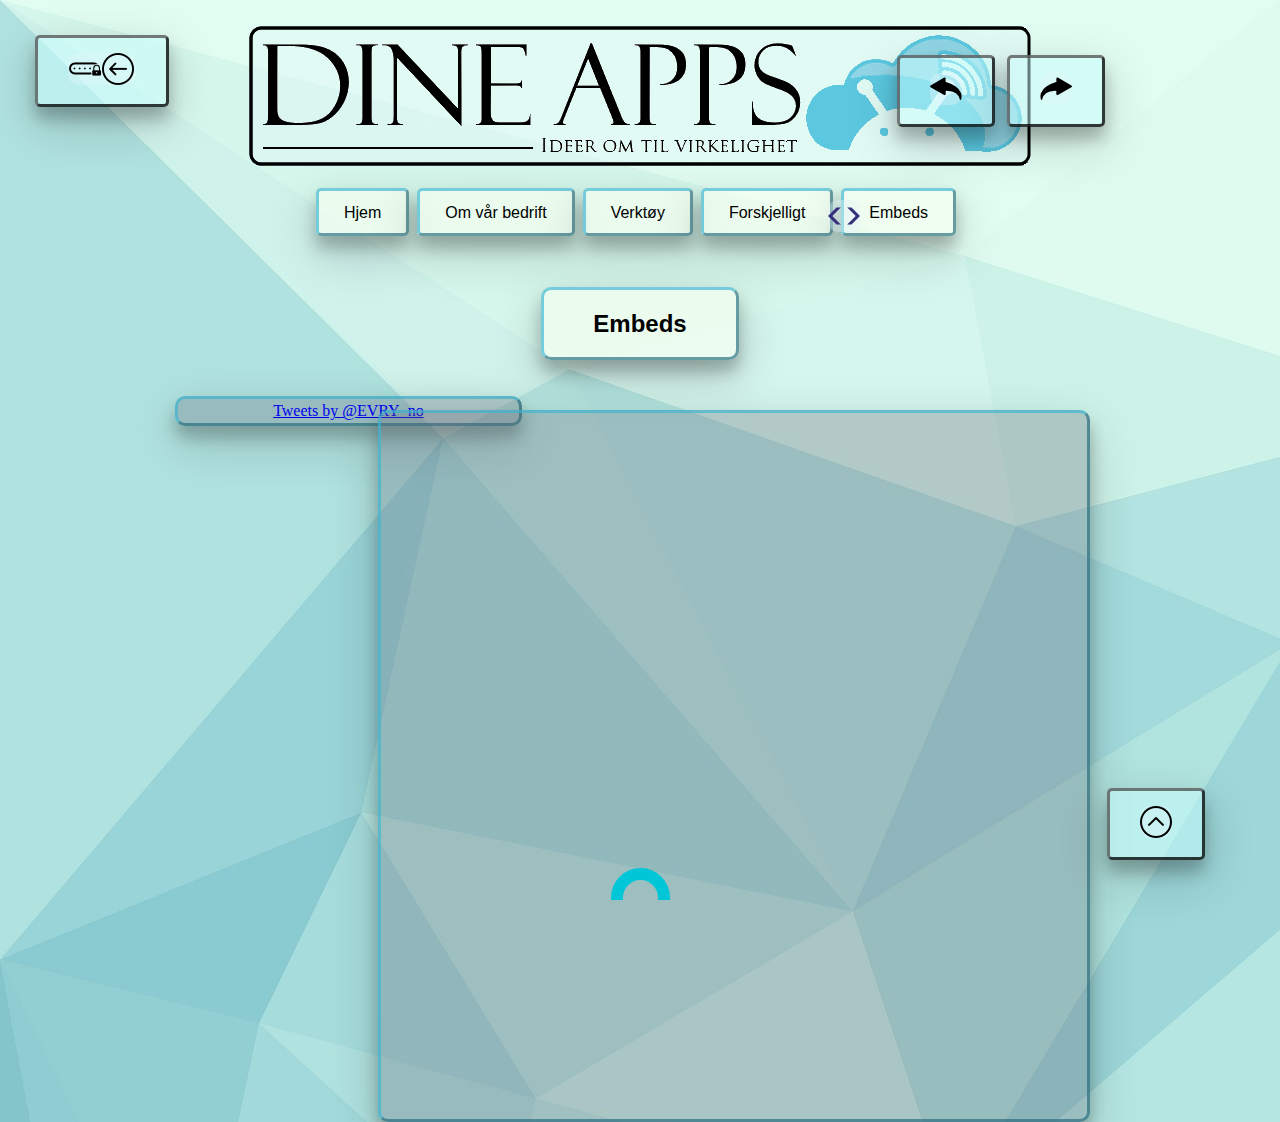
<file: embeds.html>
<!DOCTYPE html>
<html>
    <head>
        <title>Embeds</title>
        <link rel="shortcut icon" href="ico/favicon.ico">
        <link href="main.css" rel="stylesheet" type="text/css">
        <meta charset="UTF-8">
        <meta name="Viewport" content="width=divice-width, initial-scale=1.0">
        <script src="//ajax.googleapis.com/ajax/libs/jquery/1.9.1/jquery.min.js"></script>
        <script>
            function goBack() {
                window.history.back()
            }
            function goForward() {
                window.history.forward()
            }
        </script>
    </head>
<body>
    <div class="tilbakeknapp">
    <a href="index.html"><button type="button"><img src="bilder/tilbakeknapp.png" alt="Verktøy ikon";></button></a>
    </div>
    <div class="dineappslogo">
            <img src="bilder/DineAppsheaderlogo.png" alt="dineappslogo" style="width:782px;height:140px;">
        </div>
    <button onclick="goBack()" class="backbutton"><img src="bilder/left-arrow.png" alt="Verktøy ikon";></button>
        <button onclick="goForward()" class="forwardbutton"><img src="bilder/right-arrow.png" alt="Verktøy ikon";></button>
        <br>
        <nav id="nav01"></nav>
    <div class="integrasjonerlogo">
            <img src="bilder/integrasjonerlogo.png" alt="Integrasjoner ikon";>
        </div>
    <br><br><br>
    <div class="dttk2">
            <h2>Embeds</h2>
    </div>
    <br><br><br>
    <div id="main">
        <div class="twitter">
        <a class="twitter-timeline" href="https://twitter.com/EVRY_no" data-widget-id="738089226919653377">Tweets by @EVRY_no</a>
            <script>
            !function(d,s,id){var js,fjs=d.getElementsByTagName(s)[0],p=/^http:/.test(d.location)?'http':'https';if(!d.getElementById(id)){js=d.createElement(s);js.id=id;js.src=p+"://platform.twitter.com/widgets.js";fjs.parentNode.insertBefore(js,fjs);}}(document,"script","twitter-wjs");
        </script>
        </div>
        <div class="yammer">
        <div id="embedded-feed" style="height:700px;width:700px;"></div>
        <script type="text/javascript" src="https://s0.assets-yammer.com/assets/platform_embed.js"></script>
        <script type="text/javascript">
            yam.connect.embedFeed({
                container: "#embedded-feed",
                network: "o365.iktfag.com",
                feedType: "group",
                feedId: "7196878"
            });
        </script>
        </div>
    <div class="tilbakeverktøyknapp">
        <a href="embeds.html"><button type="button"><img src="bilder/tilbakeverktøyknapp.png" alt="Verktøy ikon";></button></a>
    </div>
    </div>
    <div class="footer">
    <div id="button"></div>
                <div id="container">
                    <div id="cont">
                        <div class="footer_center">
	                       <h3>Kontakt oss: <a href="http://192.168.1.125:8080/support/">helpdesk</a> | <a>tlf</a> | <a href="google.com">e-mail</a><img src="bilder/like.png" alt="Verktøy ikon";></h3>
                        </div>
                    </div>
                </div>
            </div>
    <script src="script.js"></script>
</body>
</html>
</file>
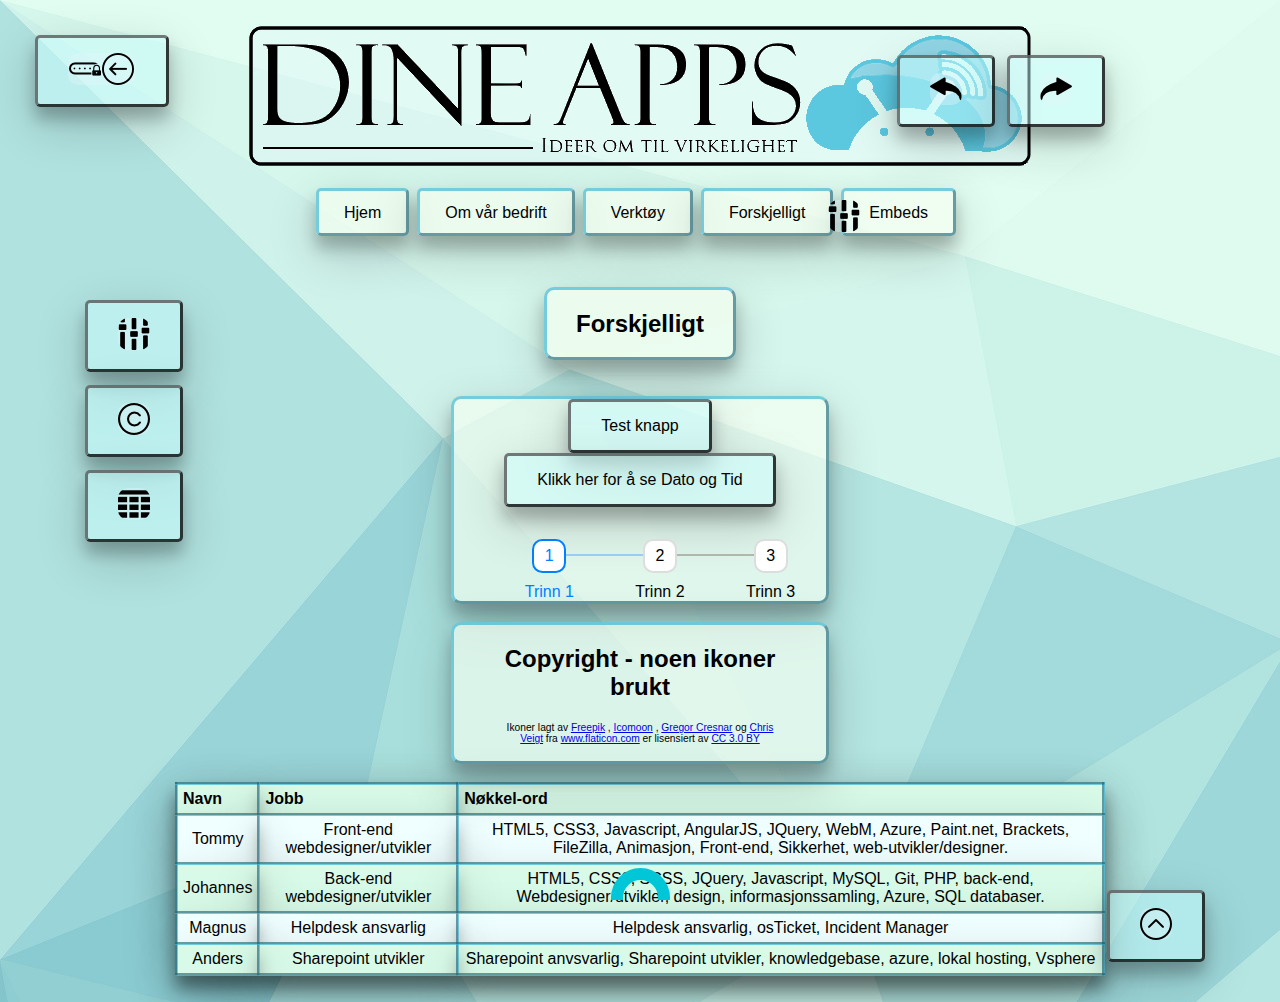
<file: forskjelligt.html>
<!DOCTYPE html>
<html>
    <head>
        <title>Forskjelligt</title>
        <link rel="shortcut icon" href="ico/favicon.ico">
        <link href="main.css" rel="stylesheet" type="text/css">
        <meta charset="UTF-8">
        <meta name="Viewport" content="width=divice-width, initial-scale=1.0">
        <script src="//ajax.googleapis.com/ajax/libs/jquery/1.9.1/jquery.min.js"></script>
        <script>
            function goBack() {
                window.history.back()
            }
            function goForward() {
                window.history.forward()
            }
        </script>
    </head>
<body>
    <div class="tilbakeknapp">
    <a href="index.html"><button type="button"><img src="bilder/tilbakeknapp.png" alt="Verktøy ikon";></button></a>
    </div>
    <div class="dineappslogo">
            <img src="bilder/DineAppsheaderlogo.png" alt="dineappslogo" style="width:782px;height:140px;">
    </div>
    <button onclick="goBack()" class="backbutton"><img src="bilder/left-arrow.png" alt="Verktøy ikon";></button>
        <button onclick="goForward()" class="forwardbutton"><img src="bilder/right-arrow.png" alt="Verktøy ikon";></button>
        <br>
        <nav id="nav01"></nav>
    <div class="forskjelligtlogo">
            <img src="bilder/forskjelligtlogo.png" alt="Random ikon";>
        </div>
    <br><br><br>
    <div id="main">
        <div class="randomknapperrandom">
            <button>
            <a href="#Forskjelligt">
                <img src="bilder/forskjelligtlogo.png" alt="Random ikon";>
            </a>
            </button>
        </div>
        <div class="randomknappercopyright">
            <button>
                <a href="#Copyright">
                    <img src="bilder/copyrightlogo.png" alt="Random ikon";>
                </a>
            </button>
        </div>
        <div class="randomknapperliste">
            <button>
                <a href="#liste">
                    <img src="bilder/listelogo2.png" alt="Random ikon";>
                </a>
            </button>
        </div>
        <div class="dttk2">
            <h2><a name="Forskjelligt"></a>Forskjelligt</h2>
        </div>
        <br><br><br>
        <div class="dttk1" id="altfade">
            <!----------Skype kontakt knapp---------->
            <script type="text/javascript" src="https://secure.skypeassets.com/i/scom/js/skype-uri.js"></script>
            <div id="SkypeButton_Call__1">
            </div>
            <button onclick="sayHello('skal')">Test knapp</button> <!-------test knapp------->
            <!----------Dato og tid knapp---------->
            <button type="button"
                    onclick="document.getElementById('demo').innerHTML = Date()">Klikk her for å se Dato og Tid</button>
    <p id="demo"></p>
        <div class="container" style="font-family: 'Raleway', sans-serif;">
            <ul class="progressbar">
                <li class="active">Trinn 1</li>
                <li>Trinn 2</li>
                <li>Trinn 3</li>
            </ul>
        </div>
        <br><br><br>
        </div>
    <br><br>
        <div class="copyright" id="altfade">
            <blockquote>
            <h2><a name="Copyright"></a>Copyright - noen ikoner brukt</h2>
            <p style=" font-size: 0.8vw">
                Ikoner lagt av <a href="http://www.freepik.com" title="Freepik">Freepik</a> , <a href="http://www.flaticon.com/authors/icomoon" title="Icomoon">Icomoon</a> , <a href="http://www.flaticon.com/authors/gregor-cresnar" title="Gregor Cresnar">Gregor Cresnar</a> og <a href="http://www.flaticon.com/authors/chris-veigt" title="Chris Veigt">Chris Veigt</a> fra <a href="http://www.flaticon.com" title="Flaticon">www.flaticon.com</a> er lisensiert av <a href="http://creativecommons.org/licenses/by/3.0/" title="Creative Commons BY 3.0" target="_blank">CC 3.0 BY</a>
                </p>
            </blockquote>
        </div>
        <br><br>
        <a name="liste"></a>
        <table>
            <tr>
                <th>Navn</th>
                <th>Jobb</th>
                <th>Nøkkel-ord</th>
            </tr>
            <tr>
                <td>Tommy</td>
                <td>Front-end webdesigner/utvikler</td>
                <td>HTML5, CSS3, Javascript, AngularJS, JQuery, WebM, Azure, Paint.net, Brackets, FileZilla, Animasjon, Front-end, Sikkerhet, web-utvikler/designer.</td>
            </tr>
            <tr>
                <td>Johannes</td>
                <td>Back-end webdesigner/utvikler</td>
                <td>HTML5, CSS3, SCSS, JQuery, Javascript, MySQL, Git, PHP,  back-end, Webdesigner/utvikler, design, informasjonssamling, Azure, SQL databaser.</td>
            </tr>
            <tr>
                <td>Magnus</td>
                <td>Helpdesk ansvarlig</td>
                <td>Helpdesk ansvarlig, osTicket, Incident Manager</td>
            </tr>
            <tr>
                <td>Anders</td>
                <td>Sharepoint utvikler</td>
                <td>Sharepoint anvsvarlig, Sharepoint utvikler, knowledgebase, azure, lokal hosting, Vsphere</td>
            </tr>
        </table>
    <div class="tilbakeverktøyknapp">
        <a href="forskjelligt.html"><button type="button"><img src="bilder/tilbakeverktøyknapp.png" alt="Verktøy ikon";></button></a>
    </div>
    </div>
    <div class="footer">
    <div id="button"></div>
                <div id="container">
                    <div id="cont">
                        <div class="footer_center">
	                       <h3>Kontakt oss: <a href="http://192.168.1.125:8080/support/">helpdesk</a> | <a>tlf</a> | <a href="google.com">e-mail</a><img src="bilder/like.png" alt="Verktøy ikon";></h3>
                        </div>
                    </div>
                </div>
            </div>
    <script src="script.js"></script>
</body>
</html>
</file>
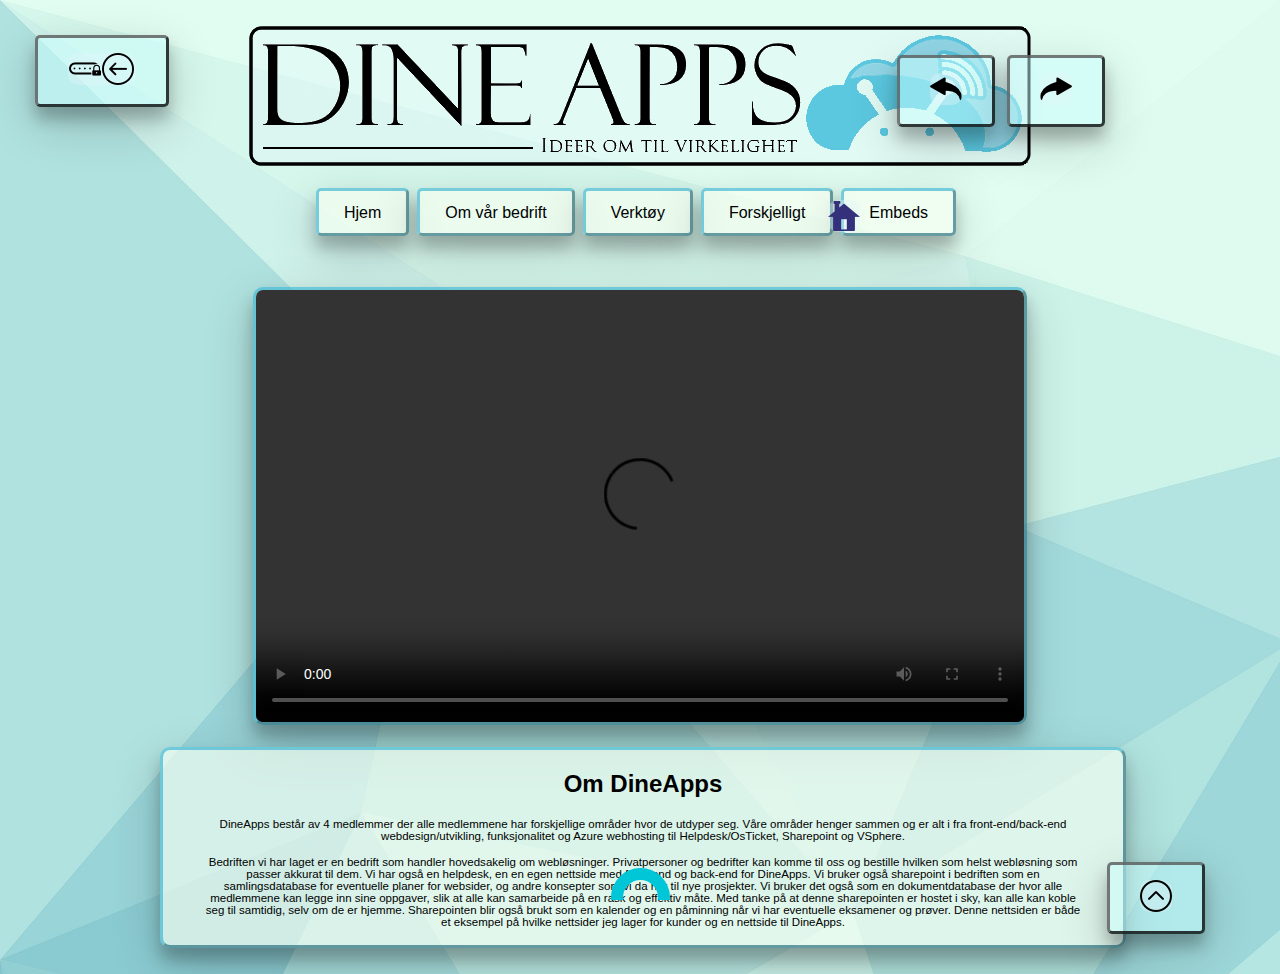
<file: hjem.html>
<!DOCTYPE html>
<html>
    <head>
        <title>DineApps - Hjem</title>
        <link rel="shortcut icon" href="ico/favicon.ico">
        <link href="main.css" rel="stylesheet" type="text/css">
        <meta charset="UTF-8">
        <meta name="Viewport" content="width=divice-width, initial-scale=1.0">
        <script>
            function goBack() {
                window.history.back()
            }
            function goForward() {
                window.history.forward()
            }
        </script>
    </head>
    <body>
    <div class="tilbakeknapp">
    <a href="index.html"><button type="button"><img src="bilder/tilbakeknapp.png" alt="Verktøy ikon";></button></a>
    </div>
        <div class="dineappslogo">
            <img src="bilder/DineAppsheaderlogo.png" alt="dineappslogo";>
        </div>
        <button onclick="goBack()" class="backbutton"><img src="bilder/left-arrow.png" alt="Verktøy ikon";></button>
        <button onclick="goForward()" class="forwardbutton"><img src="bilder/right-arrow.png" alt="Verktøy ikon";></button>
        <br>
        <nav id="nav01"></nav>
        <div class="hjemlogo">
            <img src="bilder/hjemlogo.png" alt="Hjem ikon";>
        </div>
        <div id="main">
        <br><br><br>
        <div class="youtubevid" id="altfade">
        <!--------HTML5 test video-------->
            <video width="768" height="432" controls loop>
                <source src="https://zippy.gfycat.com/TanFragrantHornet.webm" type="video/webm">
                Browseren din støtter ikke HTML5 video.
            </video>
        </div>
        </div>
        <br>
        <div class="test2">
            <h2>Om DineApps</h2>
            <blockquote>
                <p style=" font-size: 0.9vw">DineApps består av 4 medlemmer der alle medlemmene har forskjellige områder hvor de utdyper seg. Våre områder henger sammen og er alt i fra front-end/back-end webdesign/utvikling, funksjonalitet og Azure webhosting til Helpdesk/OsTicket, Sharepoint og VSphere.</p>
                <p style=" font-size: 0.9vw">Bedriften vi har laget er en bedrift som handler hovedsakelig om webløsninger. Privatpersoner og bedrifter kan komme til oss og bestille hvilken som helst webløsning som passer akkurat til dem. Vi har også en helpdesk, en en egen nettside med front-end og back-end for DineApps. Vi bruker også sharepoint i bedriften som en samlingsdatabase for eventuelle planer for websider, og andre konsepter som vi da har til nye prosjekter. Vi bruker det også som en dokumentdatabase der hvor alle medlemmene kan legge inn sine oppgaver, slik at alle kan samarbeide på en rask og effektiv måte. Med tanke på at denne sharepointen er hostet i sky, kan alle kan koble seg til samtidig, selv om de er hjemme. Sharepointen blir også brukt som en kalender og en påminning når vi har eventuelle eksamener og prøver. Denne nettsiden er både et eksempel på hvilke nettsider jeg lager for kunder og en nettside til DineApps.</p>
            </blockquote>
        </div>
        <div class="tilbakeverktøyknapp">
            <a href="hjem.html"><button type="button"><img src="bilder/tilbakeverktøyknapp.png" alt="Verktøy ikon";></button></a>
        </div>
            <div class="footer">
    <div id="button"></div>
                <div id="container">
                    <div id="cont">
                        <div class="footer_center">
                            <h3>Kontakt oss: <a href="http://192.168.1.125:8080/support/">helpdesk</a> | <a>tlf</a> | <a href="google.com">e-mail</a><img src="bilder/like.png" alt="Verktøy ikon";></h3>
                        </div>
                    </div>
                </div>
            </div>
        <script src="script.js"></script>
    </body>
</html>
</file>
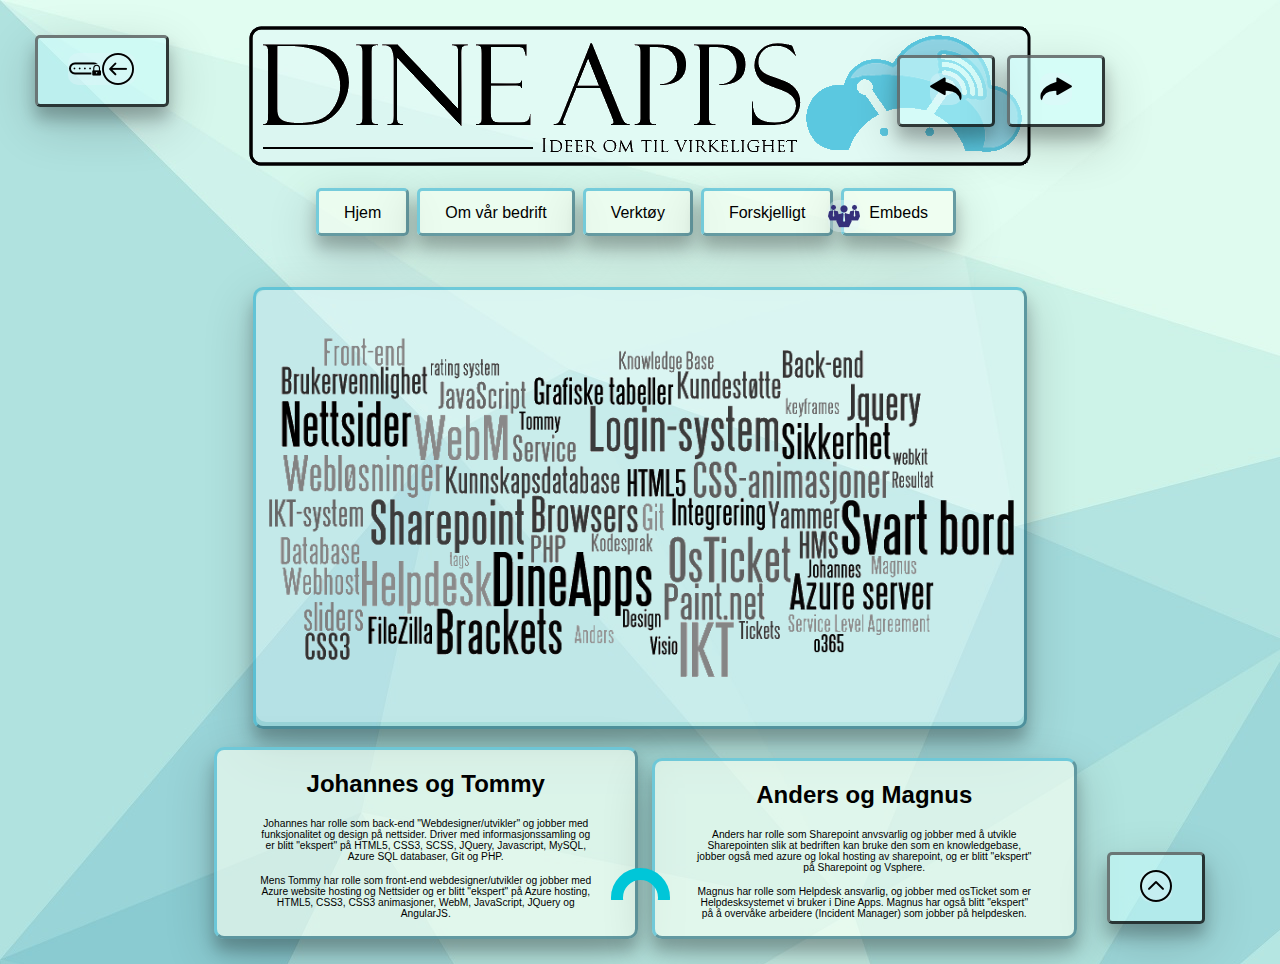
<file: omvårbedrift.html>
<!DOCTYPE html>
<html>
    <head>
        <title>Om vår bedrift</title>
        <link rel="shortcut icon" href="ico/favicon.ico">
        <link href="main.css" rel="stylesheet" type="text/css">
        <meta charset="UTF-8">
        <meta name="Viewport" content="width=divice-width, initial-scale=1.0">
        <script>
            function goBack() {
                window.history.back()
            }
            function goForward() {
                window.history.forward()
            }
        </script>
    </head>
<body>
    <div class="tilbakeknapp">
    <a href="index.html"><button type="button"><img src="bilder/tilbakeknapp.png" alt="Verktøy ikon";></button></a>
    </div>
    <div class="dineappslogo">
            <img src="bilder/DineAppsheaderlogo.png" alt="dineappslogo" style="width:782px;height:140px;">
        </div>
    <button onclick="goBack()" class="backbutton"><img src="bilder/left-arrow.png" alt="Verktøy ikon";></button>
        <button onclick="goForward()" class="forwardbutton"><img src="bilder/right-arrow.png" alt="Verktøy ikon";></button>
        <br>
        <nav id="nav01"></nav>
    <div class="omlogo">
            <img src="bilder/omlogo.png" alt="Om vår bedrift ikon";>
        </div>
    <br><br><br>
    <div id="main">
        <!---Her skal det være et bilde--->
        <div class="omossbilde" id="altfade">
            <img src="bilder/omossbilde.png" alt="hoyre bilde test" style="width:768px;height:432px;">
        </div>
        <!---Her skal det være et bilde--->
    <br><br>
    <div class="row">
    <div class="col">
        <h2>Johannes og Tommy</h2>
            <blockquote>
                <p style=" font-size: 0.8vw">
                    Johannes har rolle som back-end  "Webdesigner/utvikler" og jobber med funksjonalitet og design på nettsider. Driver med informasjonssamling og er blitt "ekspert" på HTML5, CSS3, SCSS, JQuery, Javascript, MySQL, Azure SQL databaser, Git og PHP.
                </p>
                <p style=" font-size: 0.8vw">
                    Mens Tommy har rolle som front-end webdesigner/utvikler og jobber med Azure website hosting og Nettsider og er blitt "ekspert" på Azure hosting, HTML5, CSS3, CSS3 animasjoner, WebM, JavaScript, JQuery og AngularJS.
                </p>       
    </div>
    <div class="col">
        <h2>Anders og Magnus</h2>
            <blockquote>
                <p style=" font-size: 0.8vw">
                    Anders har rolle som Sharepoint anvsvarlig og jobber med å utvikle Sharepointen slik at bedriften kan bruke den som en knowledgebase, jobber også med azure og lokal hosting av sharepoint, og er blitt "ekspert" på Sharepoint og Vsphere.
                </p>
                <p style=" font-size: 0.8vw">
                    Magnus har rolle som Helpdesk ansvarlig, og jobber med osTicket som er Helpdesksystemet vi bruker i Dine Apps. Magnus har også blitt "ekspert" på å overvåke arbeidere (Incident Manager) som jobber på helpdesken.
                </p>
                </blockquote>
    </div>
    </div>
    <div class="tilbakeverktøyknapp">
        <a href="omvårbedrift.html"><button type="button"><img src="bilder/tilbakeverktøyknapp.png" alt="Verktøy ikon";></button></a>
    </div>
    </div>
    <div class="footer">
    <div id="button"></div>
                <div id="container">
                    <div id="cont">
                        <div class="footer_center">
	                       <h3>Kontakt oss: <a href="http://192.168.1.125:8080/support/">helpdesk</a> | <a>tlf</a> | <a href="google.com">e-mail</a><img src="bilder/like.png" alt="Verktøy ikon";></h3>
                        </div>
                    </div>
                </div>
            </div>
    <script src="script.js"></script>
</body>
</html>
</file>
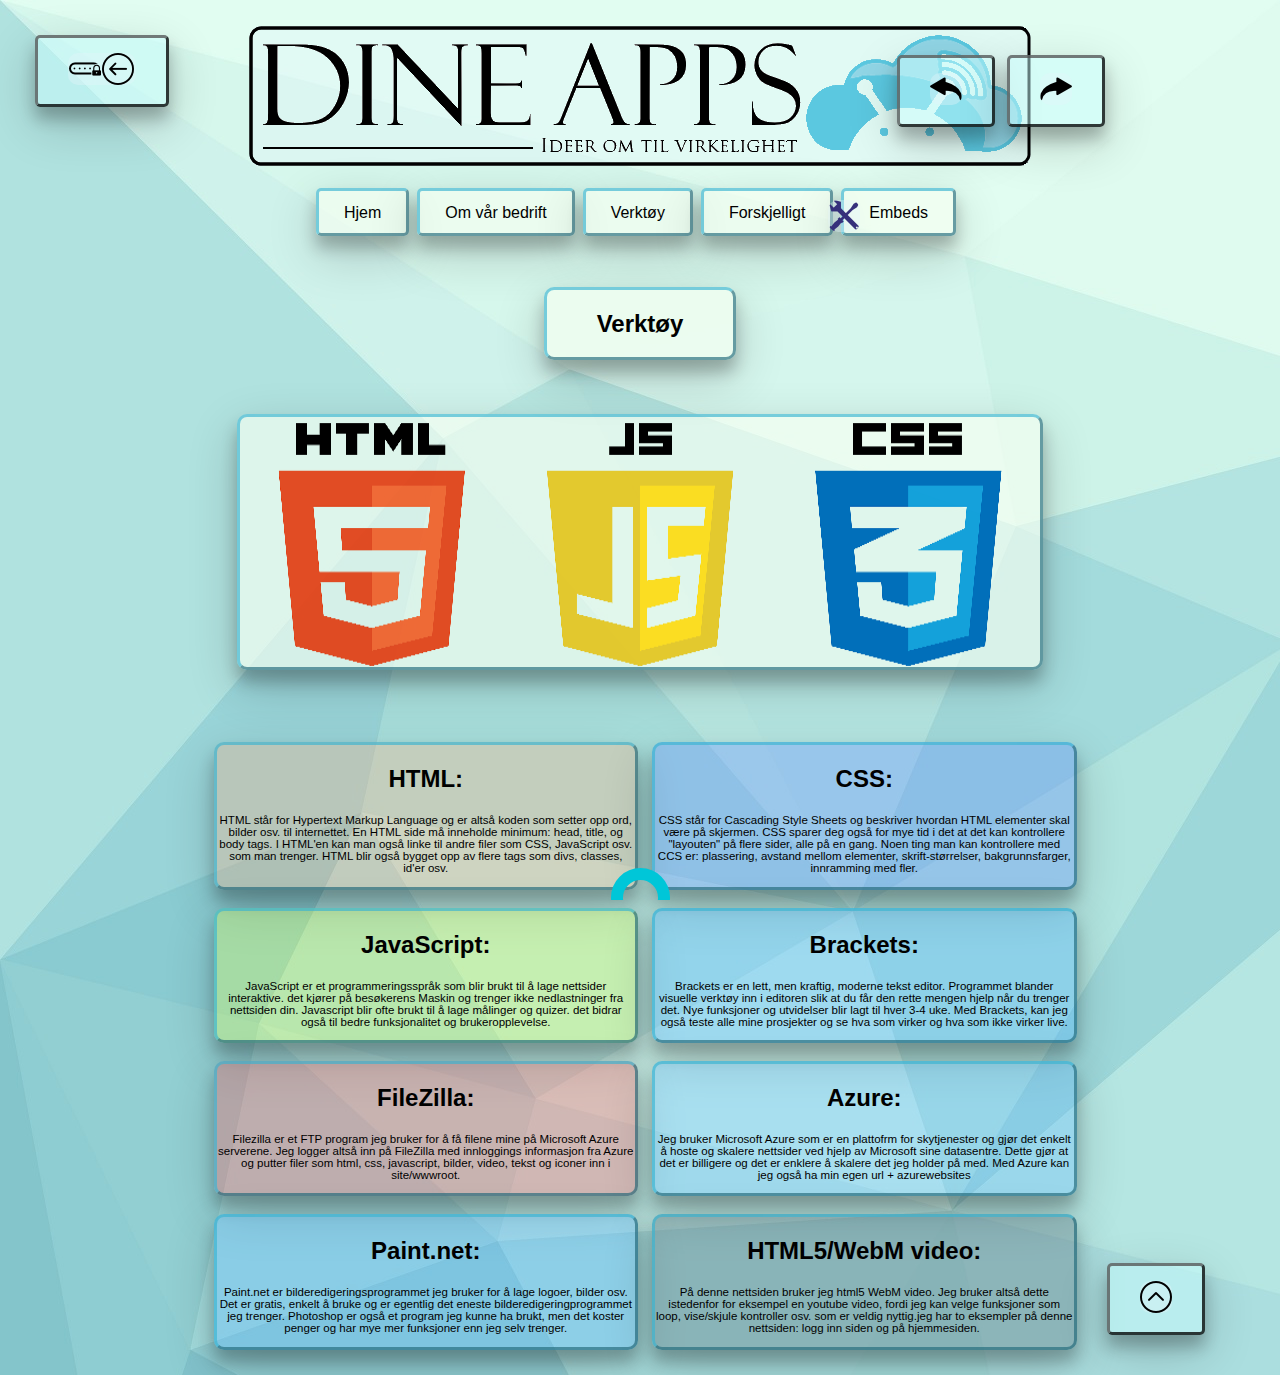
<file: verktøy.html>
<!DOCTYPE html>
<html>
    <head>
        <title>Verktøy</title>
        <link rel="shortcut icon" href="ico/favicon.ico">
        <link href="main.css" rel="stylesheet" type="text/css">
        <meta charset="UTF-8">
        <meta name="Viewport" content="width=divice-width, initial-scale=1.0">
        <script>
            function goBack() {
                window.history.back()
            }
            function goForward() {
                window.history.forward()
            }
        </script>
    </head>
<body>
    <div class="tilbakeknapp">
    <a href="index.html"><button type="button"><img src="bilder/tilbakeknapp.png" alt="Verktøy ikon";></button></a>
    </div>
    <div class="dineappslogo">
            <img src="bilder/DineAppsheaderlogo.png" alt="dineappslogo" style="width:782px;height:140px;">
        </div>
    <button onclick="goBack()" class="backbutton"><img src="bilder/left-arrow.png" alt="Verktøy ikon";></button>
        <button onclick="goForward()" class="forwardbutton"><img src="bilder/right-arrow.png" alt="Verktøy ikon";></button>
        <br>
        <nav id="nav01"></nav>
    <div class="verktøylogo">
            <img src="bilder/verktøylogo.png" alt="Verktøy ikon";>
        </div>
    <br><br><br>
    <div id="main">
        <div id="altfade">
            <div class="dttk2">
                <h2>Verktøy</h2>
            </div>
        <br><br><br><br>
        <div class="simple-ss" id="simple-ss"></div>
        </div>
        <br><br><br><br>
    <div class="row">
    <div class="col" style="background: rgba(255, 167, 121, 0.31);">
        <h2>HTML:</h2>
            <p style=" font-size: 0.9vw">HTML står for Hypertext Markup Language og er altså koden som setter opp ord, bilder osv. til internettet. En HTML side må inneholde minimum: head, title, og body tags. I HTML'en kan man også linke til andre filer som CSS, JavaScript osv. som man trenger. HTML blir også bygget opp av flere tags som divs, classes, id'er  osv.</p>
    </div>
    <div class="col" style="background: rgba(87, 126, 255, 0.3);">
        <h2>CSS:</h2>
            <p  style=" font-size: 0.9vw">CSS står for Cascading Style Sheets og beskriver hvordan HTML elementer skal være på skjermen. CSS sparer deg også for mye tid i det at det kan kontrollere "layouten" på flere sider, alle på en gang. Noen ting man kan kontrollere med CCS er: plassering, avstand mellom elementer, skrift-størrelser, bakgrunnsfarger, innramming med fler.</p>
    </div>
    </div>
    <br>
    <div class="row">
    <div class="col1" style="background: rgba(227, 255, 69, 0.31);">
        <h2>JavaScript:</h2>
            <p  style=" font-size: 0.9vw">JavaScript er et programmeringsspråk som blir brukt til å lage nettsider interaktive. det kjører på besøkerens Maskin og trenger ikke nedlastninger fra nettsiden din. Javascript blir ofte brukt til å lage målinger og quizer. det bidrar også til bedre funksjonalitet og brukeropplevelse.</p>
    </div>
    <div class="col1" style="background: rgba(61, 166, 255, 0.3);">
        <h2>Brackets:</h2>
            <p  style=" font-size: 0.9vw">Brackets er en lett, men kraftig, moderne tekst editor. Programmet blander visuelle verktøy inn i editoren slik at du får den rette mengen hjelp når du trenger det. Nye funksjoner og utvidelser blir lagt til hver 3-4 uke. Med Brackets, kan jeg også teste alle mine prosjekter og se hva som virker og hva som ikke virker live.</p>
    </div>
    </div>
    <br>
    <div class="row">
    <div class="col1" style="background: rgba(255, 70, 70, 0.3);">
        <h2>FileZilla:</h2>
            <p  style=" font-size: 0.9vw">Filezilla er et FTP program jeg bruker for å få filene mine på Microsoft Azure serverene. Jeg logger altså inn på FileZilla med innloggings informasjon fra Azure og putter filer som html, css, javascript, bilder, video, tekst og iconer inn i site/wwwroot.</p>
    </div>
    <div class="col1" style="background: rgba(93, 181, 255, 0.3);">
        <h2>Azure:</h2>
            <p  style=" font-size: 0.9vw">Jeg bruker Microsoft Azure som er en plattofrm for skytjenester og gjør det enkelt å hoste og skalere nettsider ved hjelp av Microsoft sine datasentre. Dette gjør at det er billigere og det er enklere å skalere det jeg holder på med. Med Azure kan jeg også ha min egen url + azurewebsites</p>
    </div>
    </div>
    <br>
    <div class="row">
    <div class="col1" style="background: rgba(83, 176, 255, 0.3);">
        <h2>Paint.net:</h2>
            <p  style=" font-size: 0.9vw">Paint.net er bilderedigeringsprogrammet jeg bruker for å lage logoer, bilder osv. Det er gratis, enkelt å bruke og er egentlig det eneste bilderedigeringprogrammet jeg trenger. Photoshop er også et program jeg kunne ha brukt, men det koster penger og har mye mer funksjoner enn jeg selv trenger.</p>
    </div>
    <div class="col1" style="background: rgba(70, 87, 101, 0.3);">
        <h2>HTML5/WebM video:</h2>
            <p  style=" font-size: 0.9vw">På denne nettsiden bruker jeg html5 WebM video. Jeg bruker altså dette istedenfor for eksempel en youtube video, fordi jeg kan velge funksjoner som loop, vise/skjule kontroller osv. som er veldig nyttig.jeg har to eksempler på denne nettsiden: logg inn siden og på hjemmesiden.</p>
    </div>
    </div>
    <div class="tilbakeverktøyknapp">
    <a href="verktøy.html"><button type="button"><img src="bilder/tilbakeverktøyknapp.png" alt="Verktøy ikon";></button></a>
    </div>
    </div>
    <div class="footer">
    <div id="button"></div>
                <div id="container">
                    <div id="cont">
                        <div class="footer_center">
	                       <h3>Kontakt oss: <a href="http://192.168.1.125:8080/support/">helpdesk</a> | <a>tlf</a> | <a href="google.com">e-mail</a><img src="bilder/like.png" alt="Verktøy ikon";></h3>
                        </div>
                    </div>
                </div>
            </div>
    </div>
    <script src="script.js"></script>
</body>
</html>
</file>
<file: main.css>
.backbutton {
    position: absolute;
    right: 285px;
    top: 55px;;
}
.forwardbutton {
    position: absolute;
    right: 175px;
    top: 55px;;
}
/*--Loader--*/
.loader {
	position: fixed;
	left: 0px;
	top: 0px;
	width: 100%;
	height: 100%;
	z-index: 9999;
	background: url('http://census.missouri.edu/apps/elements/images/spinner.gif') 50% 50% no-repeat rgb(217, 255, 255);}
/*--fades--*/
#altfade {
    -webkit-animation: fadein 1s;
        -ms-animation: fadein 1s;
            animation: fadein 1s;}
#dineappslogo {
    margin-top: 225px;
    font-size: 21px;
    text-align: center;
    -webkit-animation: fadein 3s;
        -ms-animation: fadein 3s;
            animation: fadein 3s;}
@keyframes fadein {
    from { opacity: 0; }
    to   { opacity: 1; }}

@-webkit-keyframes fadein {
    from { opacity: 0; }
    to   { opacity: 1; }}

@-ms-keyframes fadein {
    from { opacity: 0; }
    to   { opacity: 1; }}
/*---Header--*/
header{
    font-family: 'Raleway', sans-serif;}
/*--All skrift--*/
h1{
    font-family: 'Raleway', sans-serif;
    font-weight: bold;     
    line-height:16.4px;     
    color: #000000;    
    line-height:120%;     
    padding: 2% ;}
h2 {
    font-family: 'Raleway', sans-serif;}
h6 {
    color: #73dddd;
}
p{
    color: black;
    font-size: 14px;
    padding: 1px;
    margin: 1;
    font-family: 'Raleway', sans-serif;}
.randomknapperrandom {
    position: fixed;
    left: 85px;
    top: 300px;
    width: auto;}
.randomknappercopyright {
    position: fixed;
    left: 85px;
    top: 385px;
    width: auto;}
.randomknapperliste {
    position: fixed;
    left: 85px;
    top: 470px;
    width: auto;}
/*---Knapp--*/
button{
    background-color: rgba(200, 252, 252, 0.49);
    color: black;
    border:3px outset rgba(0, 0, 0, 0.78);
    border-radius: 5px;
    padding: 15px 30px;
    text-align: center;
    text-decoration: none;
    display: inline-block;
    font-size: 16px;
    box-shadow: 0 12px 16px 0 rgba(0,0,0,0.24), 0 17px 50px 0 rgba(0,0,0,0.19);
    font-family: 'Raleway', sans-serif;}
button:hover{
    background-color: rgba(142, 255, 237, 0.76);
    color: black;
    box-shadow: 0 12px 16px 0 rgba(0,0,0,0.24), 0 17px 50px 0 rgba(0,0,0,0.19);}
/*---Seksjoner--*/
section{
    width:29%;     
    float:left;
    margin:2% 2%;     
    text-align:center;}
/*--tilbakeknapp--*/
.tilbakeverktøyknapp {
    position: absolute;
    right: 75px;
    bottom: 40px;
    width: auto;}
.tilbakeknapp {
    position: absolute;
    left: 35px;
    top: 35px;
    width: auto;}
/*--HTML--*/
html {
    position: relative;
    min-height: 100%;}
/*-------Nav logoer------*/
.dineappslogo {
    width:auto;
    height: auto;}
.hjemlogo {
    position: absolute;
    right: 420px;
    top: 200px;}
.integrasjonerlogo {
    position: absolute;
    right: 420px;
    top: 200px;}
.forskjelligtlogo {
    position: absolute;
    right: 420px;
    top: 200px;}
.verktøylogo {
    position: absolute;
    right: 420px;
    top: 200px;}
.omlogo {
    position: absolute;
    right: 420px;
    top: 200px;}
/*--Body--*/
body { 
    text-align:center; 
    margin: 0 0 100px;
    width: 75%;
    display: block;
    float: center;
    text-align: center;
    margin: 2% 12.5%;
    background-image: url(bilder/bl%C3%A5dabakgrunn.png)}
/*--Navigasjonsbaren--*/
ul#menu{
    padding: 0;
    margin-bottom: 11px;}
ul#menu li{
    display: inline;
    margin-right: 8px;
    font-family: 'Raleway', sans-serif;}
ul#menu li a{
    background-color: rgba(247, 255, 241, 0.64);
    padding: 12.5px 25px;
    text-decoration: none;
    color: #000000;
    border-radius: 5px;
    border:3px outset rgba(61, 181, 209, 0.67);
    box-shadow: 0 12px 16px 0 rgba(0,0,0,0.24), 0 17px 50px 0 rgba(0,0,0,0.19);}
ul#menu li a:hover{
    color: white;
    background-color: rgb(53, 172, 158);}
/*--Main--*/
#main{
    padding: 0px;
    padding-left:  15px;
    padding-right: 15px;}
/*-------HTML5 test video--*/
video {
	max-width: 100%;
	height: auto;
    box-shadow: 0 12px 16px 0 rgba(0,0,0,0.24), 0 17px 50px 0 rgba(0,0,0,0.19);
    border-radius: 10px;
    border:3px outset rgba(61, 181, 209, 0.67);}
/*--Lorem Ipsum desc.--*/
.test2{
    background: rgba(247, 255, 241, 0.64);
    display: inline-block;
    width: 100%;
    border-radius: 10px;
    border:3px outset rgba(61, 181, 209, 0.67);
    box-shadow: 0 12px 16px 0 rgba(0,0,0,0.24), 0 17px 50px 0 rgba(0,0,0,0.19);}
/*--Om oss venstre oppe og nede og høyre--*/
.omossbilde {
    border-radius: 10px;
    display: inline-block;
    border:3px outset rgba(61, 181, 209, 0.67);
    box-shadow: 0 12px 16px 0 rgba(0,0,0,0.24), 0 17px 50px 0 rgba(0,0,0,0.19);
    width:768px;
    height: auto;}
img {
    border-radius: 10px;
    background: rgba(227, 244, 250, 0.39);
}
/*--Verktøy slider--*/
.simple-ss{    
    border:3px outset rgba(61, 181, 209, 0.67);
    box-shadow: 0 12px 16px 0 rgba(0,0,0,0.24), 0 17px 50px 0 rgba(0,0,0,0.19);
    width:800px;
    height:250px;     
    background: rgba(247, 255, 241, 0.64);  
    margin:auto;     
    background-image:url("bilder/simple-ss.png");
    border-radius: 10px;
    background-position:0;     
    background-repeat:no-repeat;     
    background-size:cover;
    animation-name:slide;     
    animation-duration:20s;     
    animation-direction:normal;     
    animation-timing-function:ease;     
    animation-iteration-count:infinite}
@keyframes slide{ 
 0%{ 
 background-position:0 0} 
 16.66%{ 
 background-position:0 0} 
 33.32%{ 
 background-position:-800px 0} 
 49.98%{ 
 background-position:-800px 0} 
 66.64%{ 
 background-position:-1600px 0} 
 83.30%{ 
 background-position:-1600px 0} 
 100%{ 
 background-position:0 0}}
/*--HTML, CSS, JS og Brackets cols--*/
.col{
    display: inline-block;
    width: 45%;
    margin-left: 10px;
    border-radius: 10px;
    border:3px outset rgba(61, 181, 209, 0.67);
    background: rgba(247, 255, 241, 0.64);
    box-shadow: 0 12px 16px 0 rgba(0,0,0,0.24), 0 17px 50px 0 rgba(0,0,0,0.19);}
.col1{
    display: inline-block;
    width: 45%;
    margin-left: 10px;
    border-radius: 10px;
    border:3px outset rgba(61, 181, 209, 0.67);
    background: rgba(247, 255, 241, 0.64);
    box-shadow: 0 12px 16px 0 rgba(0,0,0,0.24), 0 17px 50px 0 rgba(0,0,0,0.19);}

/*--Forskjelligt random ting--*/
.dttk1{
    background: rgba(247, 255, 241, 0.64);
    display: inline-block;
    width: 40%;
    border-radius: 10px;
    border:3px outset rgba(61, 181, 209, 0.67);
    box-shadow: 0 12px 16px 0 rgba(0,0,0,0.24), 0 17px 50px 0 rgba(0,0,0,0.19);}
.dttk2{
    background: rgba(247, 255, 241, 0.64);
    display: inline-block;
    width: 20%;
    border-radius: 10px;
    border:3px outset rgba(61, 181, 209, 0.67);
    box-shadow: 0 12px 16px 0 rgba(0,0,0,0.24), 0 17px 50px 0 rgba(0,0,0,0.19);}
/*--Copyright--*/
.copyright {
    background: rgba(247, 255, 241, 0.64);
    display: inline-block;
    width: 40%;
    border-radius: 10px;
    border:3px outset rgba(61, 181, 209, 0.67);
    box-shadow: 0 12px 16px 0 rgba(0,0,0,0.24), 0 17px 50px 0 rgba(0,0,0,0.19);}
/*--Liste av ansatte osv.--*/
table{
    width: 100%;
    font-family: 'Raleway', sans-serif;}
table, th , td{
    border:3px outset rgba(61, 181, 209, 0.67);
    border-collapse: collapse;
    padding: 5px;
    box-shadow: 0 12px 16px 0 rgba(0,0,0,0.24), 0 17px 50px 0 rgba(0,0,0,0.19);}
th{
    text-align: left;}
table tr:nth-child(odd){
    background-color: #d8fae9;}
table tr:nth-child(even){
    background-color: azure}
/*--sosialt integrasjon--*/
.twitter {
    width:36%;     
    padding:3px;  
    background:rgba(92,94,111,0.29);
    border-radius: 10px;
    border:3px outset rgba(61, 181, 209, 0.67);
    box-shadow: 0 12px 16px 0 rgba(0,0,0,0.24), 0 17px 50px 0 rgba(0,0,0,0.19);}
.yammer {
    position: absolute;
    top: 410px;
    right: 190px;
    height: 700px;
    width: 700px;     
    padding:3px;  
    background:rgba(92,94,111,0.29);
    border-radius: 10px;
    border:3px outset rgba(61, 181, 209, 0.67);
    box-shadow: 0 12px 16px 0 rgba(0,0,0,0.24), 0 17px 50px 0 rgba(0,0,0,0.19);}
/*--Progress bar--*/
.container {
    width: 100%;}
.progressbar {
    counter-reset: step;}
.progressbar li {
    list-style-type: none;
    float: left;
    width: 33.33%;
    position: relative;
    text-align: center;}
.progressbar li:before {
    content: counter(step);
    counter-increment: step;
    width: 30px;
    height: 30px;
    line-height: 30px;
    border: 2px solid #ddd;
    display: block;
    text-align: center;
    margin: 0 auto 10px auto;
    border-radius: 30%;
    background-color: #ffffff;}
.progressbar li:after {
    content: '';
    position: absolute;
    width: 100%;
    height: 2px;
    background-color: #404040;
    top: 15px;
    left: -50%;
    z-index: -1;}
.progressbar li:first-child:after {
    content: none;}
.progressbar li.active {
    color: #0080ff;}
.progressbar li.active:before {
    border-color: #0080ff;}
.progressbar li.active + li:after {
    background-color: #0080ff;}

/*--Rydd opp i CSS kode!!--*/

.dttk1login{
    background: rgba(247, 255, 241, 0.5);
    display: inline-block;
    width: 40%;
    border-radius: 10px;
    border:3px outset rgba(0, 0, 0, 0.67);
    box-shadow: 0 12px 16px 0 rgba(0,0,0,0.24), 0 17px 50px 0 rgba(0,0,0,0.19);}

input[type=text] {
    padding:5px; 
    border:2px solid #ccc; 
    -webkit-border-radius: 5px;
    border-radius: 5px;
}

input[type=text]:focus {
    border-color:#333;
}

input[type=password] {
    padding:5px; 
    border:2px solid #ccc; 
    -webkit-border-radius: 5px;
    border-radius: 5px;
}

input[type=password]:focus {
    border-color:#333;
}

input[type=button] {
    padding:5px 15px;  
    border:0 none;
    cursor:pointer;
    -webkit-border-radius: 5px;
    border-radius: 5px;
    background-color: rgba(200, 252, 252, 0.49);
    color: black;
    border:3px outset rgba(0, 0, 0, 0.78);
    text-decoration: none;
    display: inline-block;
    font-size: 16px;
    box-shadow: 0 12px 16px 0 rgba(0,0,0,0.24), 0 17px 50px 0 rgba(0,0,0,0.19);
    font-family: 'Raleway', sans-serif;
}
input[type=reset] {
    padding:5px 15px;  
    border:0 none;
    cursor:pointer;
    -webkit-border-radius: 5px;
    border-radius: 5px;
    background-color: rgba(200, 252, 252, 0.49);
    color: black;
    border:3px outset rgba(0, 0, 0, 0.78);
    text-decoration: none;
    display: inline-block;
    font-size: 16px;
    box-shadow: 0 12px 16px 0 rgba(0,0,0,0.24), 0 17px 50px 0 rgba(0,0,0,0.19);
    font-family: 'Raleway', sans-serif;
}

@import url(http://fonts.googleapis.com/css?family=Source+Sans+Pro:300,400);

section{
  text-align:center;
}
.footer #button{
	width:35px;
	height:35px;
	border: rgb(0, 198, 216) 12px solid;
	border-radius:35px;
	margin:0 auto;
	position:relative;
	-webkit-transition: all 1s ease;
}
.footer #button:hover{
	width:35px;
	height:35px;
	border: #3A3A3A 12px solid;
	-webkit-transition: all 1s ease;
    transition: all 1s ease;
	position:relative;
}
.footer {
	bottom:0;
	left:0;
	position:fixed;
    width: 100%;
    height: 2em;
    overflow:hidden;
    margin:0 auto;
	-webkit-transition: all 1s ease;
    transition: all 1s ease;
	z-index:999;
}
.footer:hover {
	-webkit-transition: all 1s ease;
    transition: all 1s ease;
	height: 10em;
}
.footer #container{
	margin-top:5px;
	width:100%;
height:100%;
  position:relative;
  top:0;
  left:0;
	background: rgba(69, 199, 216, 0.81);
}
.footer #cont{
  position:relative;
  top:-45px;
  right:190px;
	width:150px;
	height:auto;
	margin:0 auto;
}
.footer_center{
	width:500px;
	float:left;
  text-align:center;
}
.footer h3{
	font-family: 'Raleway', sans-serif;
	font-size: 30px;
	font-weight: 100;
	margin-top:70px;
	margin-left:40px;
}
video#bgvid { 
    position: fixed;
    top: 50%;
    left: 50%;
    min-width: 100%;
    min-height: 100%;
    width: auto;
    height: auto;
    z-index: -100;
    -webkit-transform: translateX(-50%) translateY(-50%);
    background-color: #bebebe; no-repeat;
    background-size: cover; 
}
</file>
